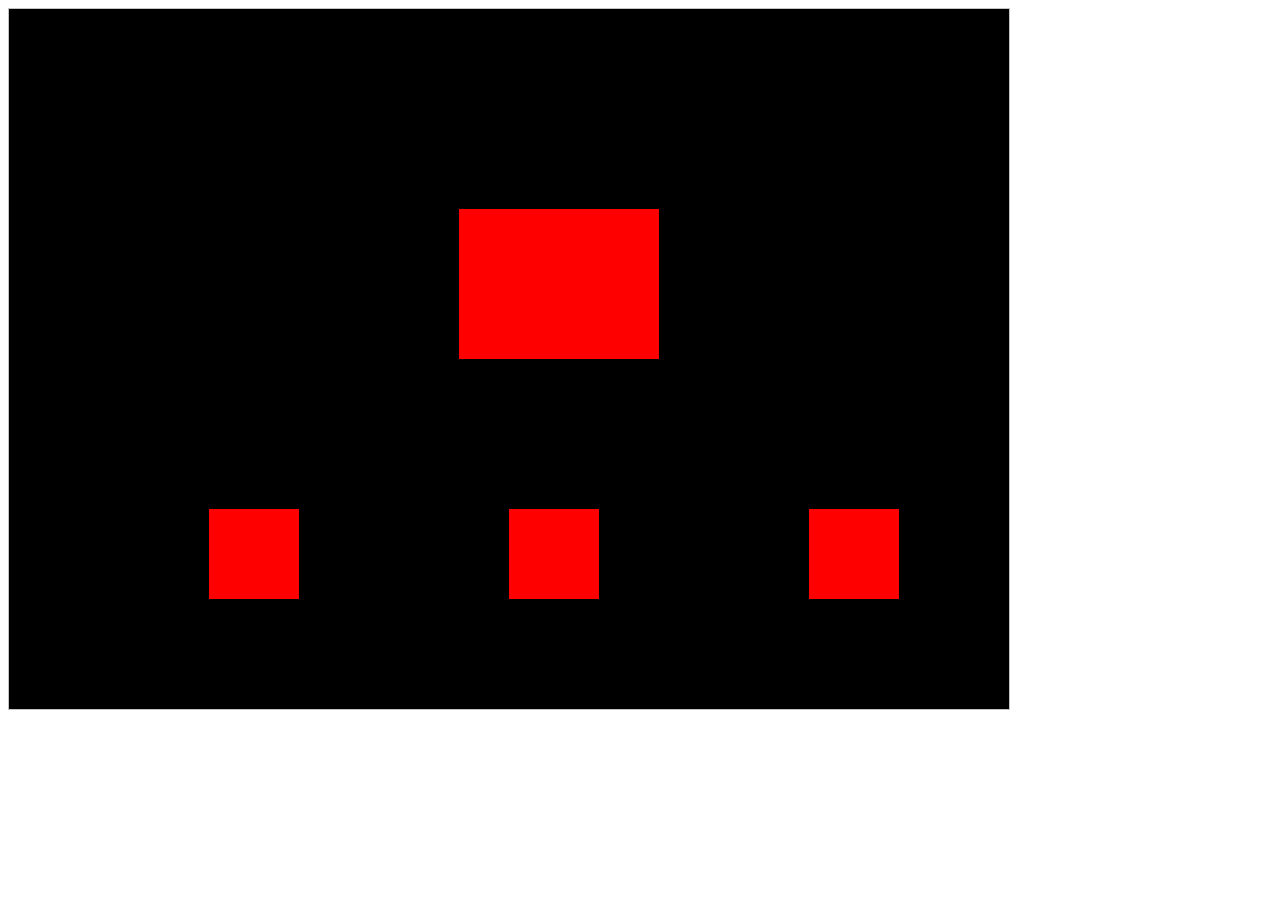
<file: canvas.html>
<!DOCTYPE html>
<html>
<body>

<canvas id="myCanvas" width="1000" height="700"
style="border:1px solid #c3c3c3;">
Your browser does not support the canvas element.
</canvas>

<script>
	var canvas = document.getElementById("myCanvas");
	var ctx = canvas.getContext("2d");

	var SliderBlock = {
		lastPosX: 450,
		lastPosY: 200,
	}

	ctx.fillStyle = "000000"
	ctx.fillRect(0,0,1000,700)

	function update(x) {
		console.log(x)
		ctx.fillStyle = "000000"
		ctx.fillRect(SliderBlock.lastPosX,SliderBlock.lastPosY,200,150);
		ctx.fillStyle = "#FF0000";
		ctx.fillRect(SliderBlock.lastPosX+x,SliderBlock.lastPosY,200,150);
		SliderBlock.lastPosX = SliderBlock.lastPosX + x;
	}

	function updateLimitSwitches(left, center, right) {
		if (left == "true") {
			ctx.fillStyle = "00FF00"
			ctx.fillRect(200,500, 90,90)
		}
		else {
			ctx.fillStyle = "FF0000"
			ctx.fillRect(200,500, 90,90)
		}

		if (center == "true") {
			ctx.fillStyle = "00FF00"
			ctx.fillRect(500,500, 90,90)
		}
		else {
			ctx.fillStyle = "FF0000"
			ctx.fillRect(500,500, 90,90)
		}

		if (right == "true") {
			ctx.fillStyle = "00FF00"
			ctx.fillRect(800,500, 90,90)
		}
		else {
			ctx.fillStyle = "FF0000"
			ctx.fillRect(800,500, 90,90)
		}

	}

	update(0)
	updateLimitSwitches("false","true","false")
</script>

</body>
</html>
</file>
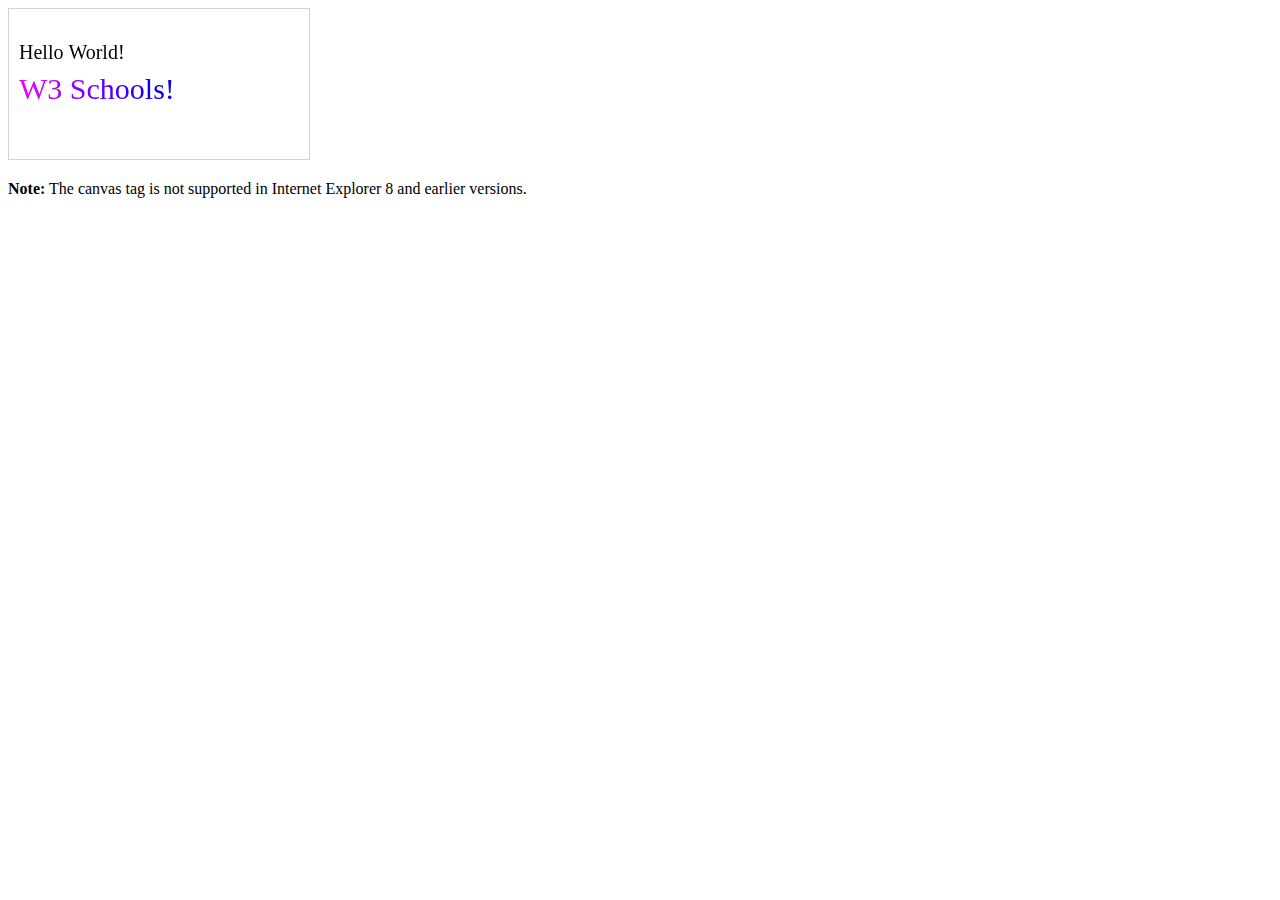
<file: JS/p.html>
<!DOCTYPE html>
<html>
<body>

<canvas id="myCanvas" width="300" height="150" style="border:1px solid #d3d3d3;">
Your browser does not support the HTML5 canvas tag.</canvas>

<script>

var c = document.getElementById("myCanvas");
var ctx = c.getContext("2d");

ctx.font = "20px Georgia";
ctx.fillText("Hello World!", 10, 50);

ctx.font = "30px Verdana";
// Create gradient
var gradient = ctx.createLinearGradient(0, 0, c.width, 0);
gradient.addColorStop("0", "magenta");
gradient.addColorStop("0.5", "blue");
gradient.addColorStop("1.0", "red");
// Fill with gradient
ctx.fillStyle = gradient;
ctx.fillText("W3 Schools!", 10, 90);

</script>

<p><strong>Note:</strong> The canvas tag is not supported in Internet 
Explorer 8 and earlier versions.</p>

</body>
</html>
</file>
